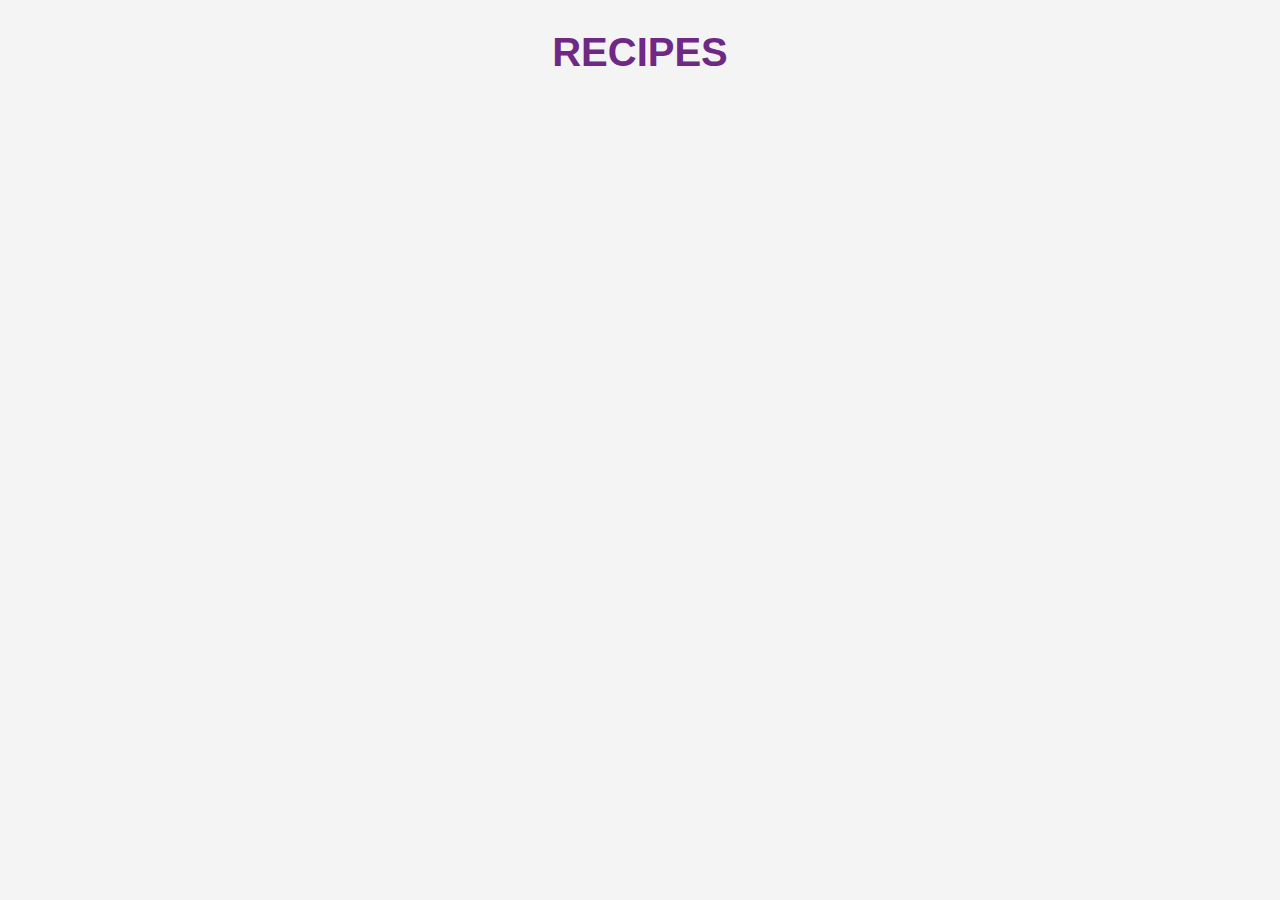
<file: index.html>
<!DOCTYPE html>
<html lang="en">
<head>
    <meta charset="UTF-8">
    <meta name="viewport" content="width=device-width, initial-scale=1.0">
    <title>Recipest</title>
    <link rel="stylesheet" href="src/styles/styles.css">
</head>
<body>
    <h1>RECIPES</h1>
    <div id="container"></div> 
    <script src="src/scripts/recipes.js"></script>
</body>
</html>
</file>
<file: src/styles/styles.css>
* {
    margin: 0;
    padding: 0;
    box-sizing: border-box;
    font-family: Arial, sans-serif;
}

body {
    background-color: #f4f4f4;
    color: #333;
    line-height: 1.6;
    padding: 20px;
    font-size: 16px;
}


h1 {
    text-align: center;
    color:#6f2885;
    font-size: 2.5rem;
    margin-bottom: 20px;
}


#container {
    display: grid;
    grid-template-columns: repeat(auto-fill, minmax(250px, 1fr));
    gap: 20px;
    max-width: 1200px;
    margin: 0 auto;
}

.card {
    background-color: #fff;
    border-radius: 8px;
    box-shadow: 0 4px 6px rgba(0, 0, 0, 0.1);
    padding: 20px;
    transition: transform 0.3s ease, box-shadow 0.3s ease;
}

.card:hover {
    transform: translateY(-10px);
    box-shadow: 0 8px 12px rgba(0, 0, 0, 0.2);
}

.card a {
    text-decoration: none;
    color: #a50fcb;
    font-size: 1.2rem;
    font-weight: bold;
    display: block;
    text-align: center;
}

.card a:hover {
    color: #79258e;
}


.btn {
    display: inline-block;
    padding: 10px 20px;
    margin-top: 30px;
    text-decoration: none;
    background-color: #b541d2;
    color: #fff;
    border-radius: 5px;
    font-size: 1rem;
    text-align: center;
    transition: background-color 0.3s ease;
}

.btn:hover {
    background-color:  #853499;
}


#recipe-title {
    text-align: center;
    font-size: 2rem;
    color: #6f2885;
    margin-bottom: 20px;
}


#recipe-image {
    max-width: 300px;  
    height: auto;      
    border-radius: 8px;
    margin-bottom: 20px;
    display: block;
    margin-left: auto;
    margin-right: auto;
}
</file>
